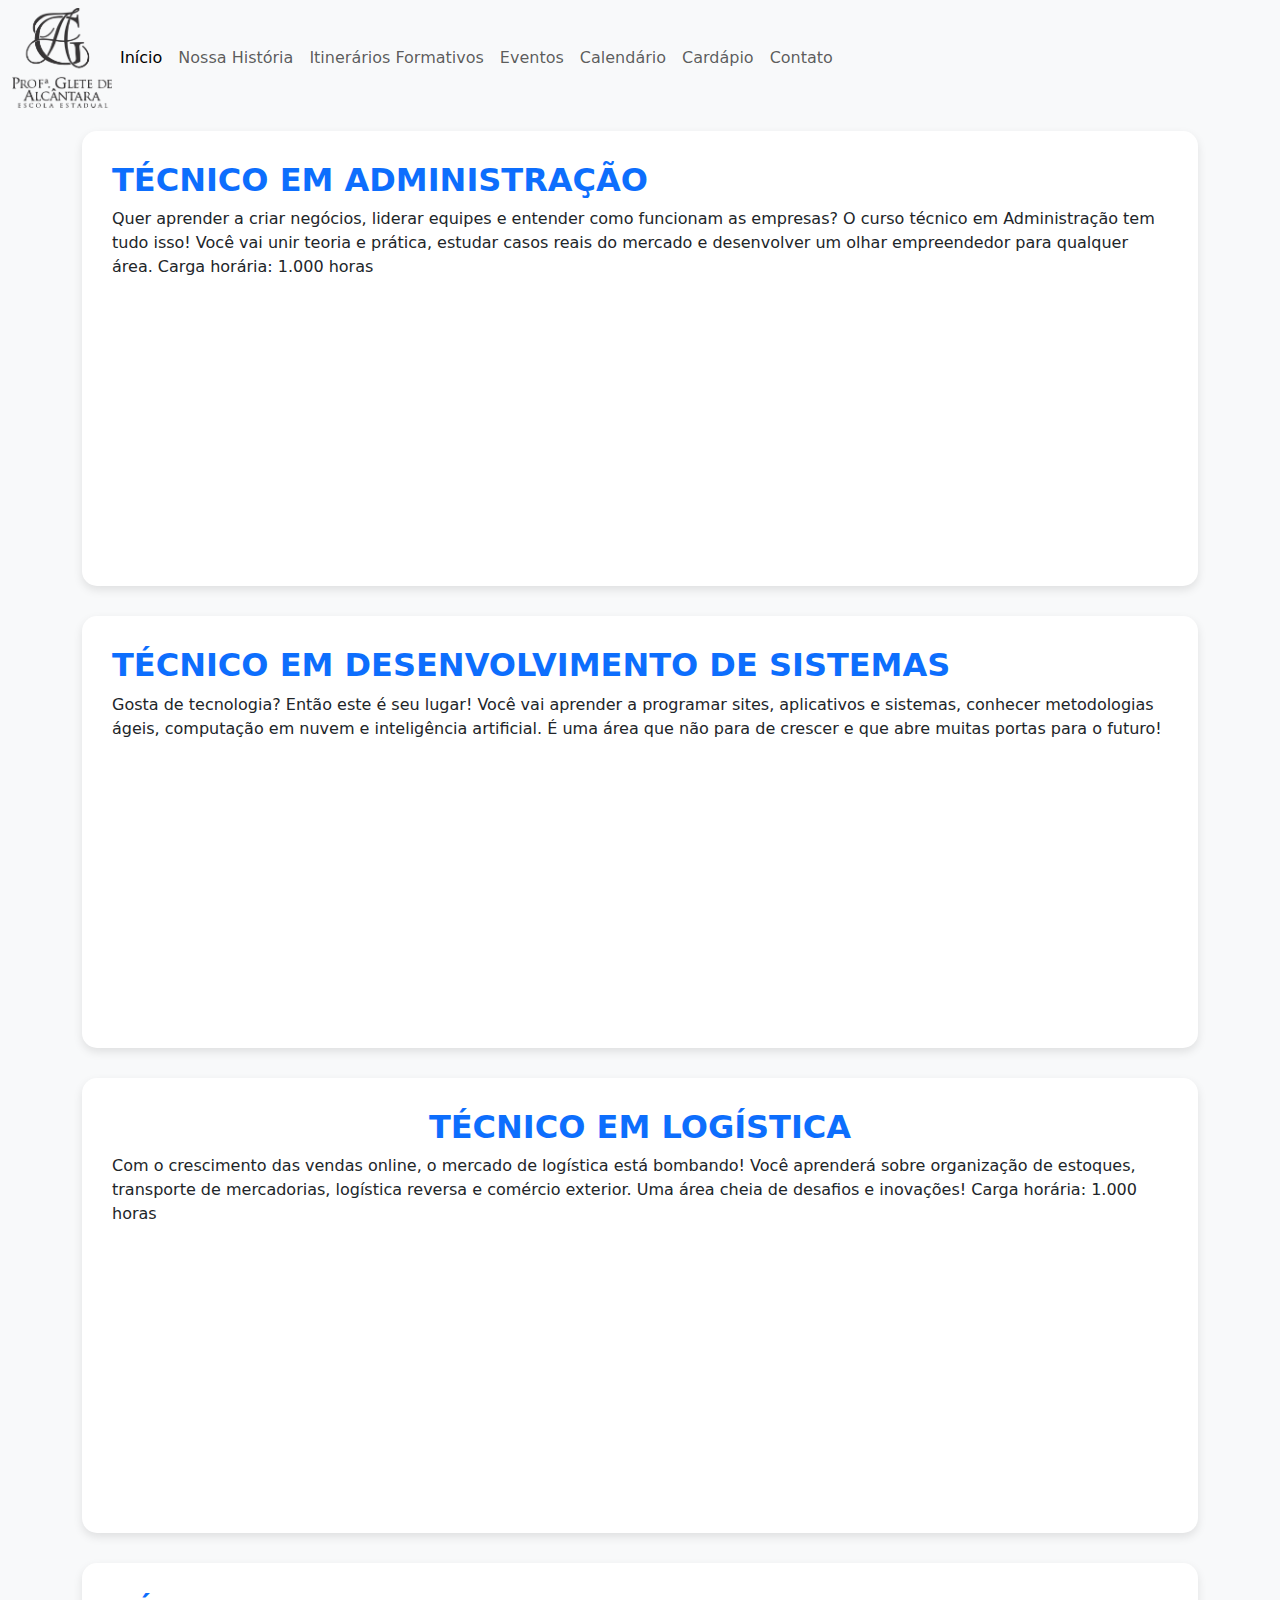
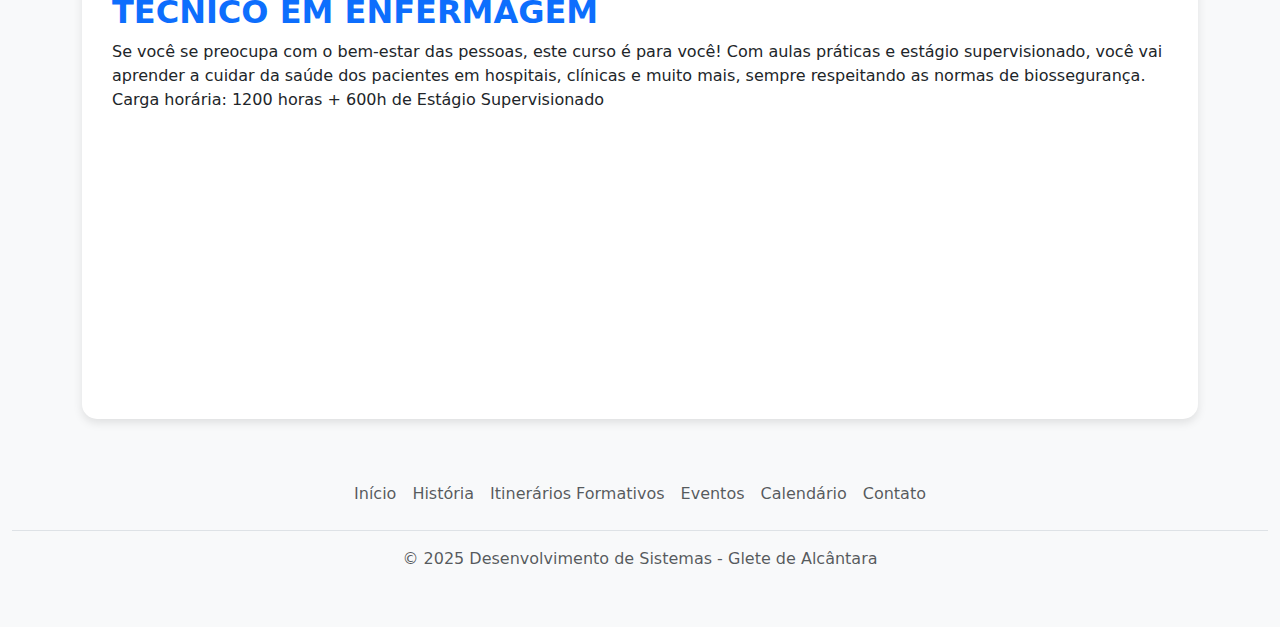
<file: tecnico.html>
<!DOCTYPE html>
<html lang="pt-br">
<head>
  <meta charset="UTF-8">
  <meta name="viewport" content="width=device-width, initial-scale=1">
  <title>Página com 4 Seções e Vídeos</title>
  <!-- Link do Bootstrap -->
  <link href="https://cdn.jsdelivr.net/npm/bootstrap@5.3.3/dist/css/bootstrap.min.css" rel="stylesheet">

  <style>
    body {
      background-color: #f8f9fa;
    }
    section {
      padding: 15px 0;
    }
    .section-box {
      background: #fff;
      border-radius: 15px;
      box-shadow: 0 4px 10px rgba(0,0,0,0.1);
      padding: 30px;
      transition: transform 0.3s ease;
    }
    .section-box:hover {
      transform: translateY(-5px);
    }
    h2 {
      color: #0d6efd;
      font-weight: 600;
    }
    .btn-video {
      margin-right: 10px;
    }
  </style>
</head>
<body>

    <div class="container-fluid" id="inicio">
      <div class="row">
<nav class="navbar navbar-expand-lg bg-body-tertiary">
  <div class="container-fluid">
    <a href="index.html"> <img src="img/logo.png" alt="EE PROFESSORA GLETE DE ALCÂNTARA" width="100" height="100"></a>
 
    <button class="navbar-toggler" type="button" data-bs-toggle="collapse" data-bs-target="#navbarNav" aria-controls="navbarNav" aria-expanded="false" aria-label="Toggle navigation">
      <span class="navbar-toggler-icon"></span>
    </button>
    <div class="collapse navbar-collapse" id="navbarNav">
      <ul class="navbar-nav">
        <li class="nav-item">
          <a class="nav-link active" aria-current="page" href="index.html">Início</a>
        </li>
        <li class="nav-item">
          <a class="nav-link" href="#glete">Nossa História</a>
        </li>
        <li class="nav-item">
          <a class="nav-link" href="#formativo">Itinerários Formativos</a>
        </li>
        <li class="nav-item">
          <a class="nav-link" href="#evento">Eventos</a>
        </li>
        <li class="nav-item">
          <a class="nav-link" href="#calendario">Calendário</a>
        </li>
         <li class="nav-item">
          <a class="nav-link" href="#">Cardápio</a>
        </li>
        <li class="nav-item">
          <a class="nav-link" aria-disabled="true">Contato</a>
        </li>
      </ul>
    </div>
  </div>
</nav>
      </div>
    </div>
  <div class="container">
    <!-- Seção 1 -->
    <section id="secao1">
      <div class="section-box">
        <h2>TÉCNICO EM ADMINISTRAÇÃO</h2>
        <p>
          Quer aprender a criar negócios, liderar equipes e entender como funcionam as empresas?

O curso técnico em Administração tem tudo isso! Você vai unir teoria e prática, estudar casos reais do mercado e desenvolver um olhar empreendedor para qualquer área.

Carga horária: 1.000 horas
        </p>
        <iframe width="450" height="254" src="https://www.youtube.com/embed/A9Zk8XAwsqw" title="Administração" frameborder="0" allow="accelerometer; autoplay; clipboard-write; encrypted-media; gyroscope; picture-in-picture; web-share" referrerpolicy="strict-origin-when-cross-origin" allowfullscreen></iframe>
        <iframe width="450" height="254" src="https://www.youtube.com/embed/OfUSgmY_mJw" title="Educação Profissional Paulista - Técnico em Administração" frameborder="0" allow="accelerometer; autoplay; clipboard-write; encrypted-media; gyroscope; picture-in-picture; web-share" referrerpolicy="strict-origin-when-cross-origin" allowfullscreen></iframe>
      </div>
    </section>

    <!-- Seção 2 -->
    <section id="secao2">
      <div class="section-box">
        <h2>TÉCNICO EM DESENVOLVIMENTO DE SISTEMAS</h2>
        <p>
          Gosta de tecnologia?

Então este é seu lugar! Você vai aprender a programar sites, aplicativos e sistemas, conhecer metodologias ágeis, computação em nuvem e inteligência artificial.

É uma área que não para de crescer e que abre muitas portas para o futuro!
        </p>
        <iframe width="450" height="254" src="https://www.youtube.com/embed/p8W22jcyXcQ" title="Desenvolvimento de sistemas" frameborder="0" allow="accelerometer; autoplay; clipboard-write; encrypted-media; gyroscope; picture-in-picture; web-share" referrerpolicy="strict-origin-when-cross-origin" allowfullscreen></iframe>
       <iframe width="450" height="254" src="https://www.youtube.com/embed/EYxsVenlmeo" title="Educação Profissional Paulista - Técnico em Desenvolvimento de Sistemas" frameborder="0" allow="accelerometer; autoplay; clipboard-write; encrypted-media; gyroscope; picture-in-picture; web-share" referrerpolicy="strict-origin-when-cross-origin" allowfullscreen></iframe>
      </div>
    </section>

    <!-- Seção 3 -->
    <section id="secao3">
      <div class="section-box">
        <h2 align="CENTER">TÉCNICO EM LOGÍSTICA</h2>
        <p>
          Com o crescimento das vendas online, o mercado de logística está bombando!

Você aprenderá sobre organização de estoques, transporte de mercadorias, logística reversa e comércio exterior. Uma área cheia de desafios e inovações!

Carga horária: 1.000 horas
        </p>
        <iframe width="450" height="254" src="https://www.youtube.com/embed/YsKLeMAtcj4" title="Logística" frameborder="0" allow="accelerometer; autoplay; clipboard-write; encrypted-media; gyroscope; picture-in-picture; web-share" referrerpolicy="strict-origin-when-cross-origin" allowfullscreen></iframe>
       <iframe width="450" height="254" src="https://www.youtube.com/embed/pFGkIs2esvk" title="Educação Profissional Paulista - Técnico em Logística" frameborder="0" allow="accelerometer; autoplay; clipboard-write; encrypted-media; gyroscope; picture-in-picture; web-share" referrerpolicy="strict-origin-when-cross-origin" allowfullscreen></iframe>
      </div>
    </section>

    <!-- Seção 4 -->
    <section id="secao4">
      <div class="section-box">
        <h2>TÉCNICO EM ENFERMAGEM</h2>
        <p>
          Se você se preocupa com o bem-estar das pessoas, este curso é para você!

Com aulas práticas e estágio supervisionado, você vai aprender a cuidar da saúde dos pacientes em hospitais, clínicas e muito mais, sempre respeitando as normas de biossegurança.

Carga horária: 1200 horas + 600h de Estágio Supervisionado
        </p>
        <iframe width="450" height="254" src="https://www.youtube.com/embed/I-_rJawwfNo" title="Enfermagem" frameborder="0" allow="accelerometer; autoplay; clipboard-write; encrypted-media; gyroscope; picture-in-picture; web-share" referrerpolicy="strict-origin-when-cross-origin" allowfullscreen></iframe>
        <iframe width="450" height="254" src="https://www.youtube.com/embed/_x6vRb3JXOQ" title="Educação Profissional Paulista - Técnico em Enfermagem" frameborder="0" allow="accelerometer; autoplay; clipboard-write; encrypted-media; gyroscope; picture-in-picture; web-share" referrerpolicy="strict-origin-when-cross-origin" allowfullscreen></iframe>
      </div>
    </section>
  </div>

      <div class="container-fluid">
      <footer class="py-3 my-4">
        <ul class="nav justify-content-center border-bottom pb-3 mb-3">
          <li class="nav-item">
            <a href="#inicio" class="nav-link px-2 text-body-secondary">Início</a>
          </li>
          <li class="nav-item">
            <a href="#historia" class="nav-link px-2 text-body-secondary">História</a>
          </li>
          <li class="nav-item">
            <a href="#formativo" class="nav-link px-2 text-body-secondary">Itinerários Formativos</a>
          </li>
          <li class="nav-item">
            <a href="#evento" class="nav-link px-2 text-body-secondary">Eventos</a>
          </li>
          <li class="nav-item">
            <a href="#calendario" class="nav-link px-2 text-body-secondary">Calendário</a>
          </li>
          <li class="nav-item">
            <a href="#contato" class="nav-link px-2 text-body-secondary">Contato</a>
          </li>
        </ul>
        <p class="text-center text-body-secondary">&copy; 2025 Desenvolvimento de Sistemas - Glete de Alcântara</p>
      </footer>
    </div>

  <!-- Script do Bootstrap -->
  <script src="https://cdn.jsdelivr.net/npm/bootstrap@5.3.3/dist/js/bootstrap.bundle.min.js"></script>
</body>
</html>
</file>
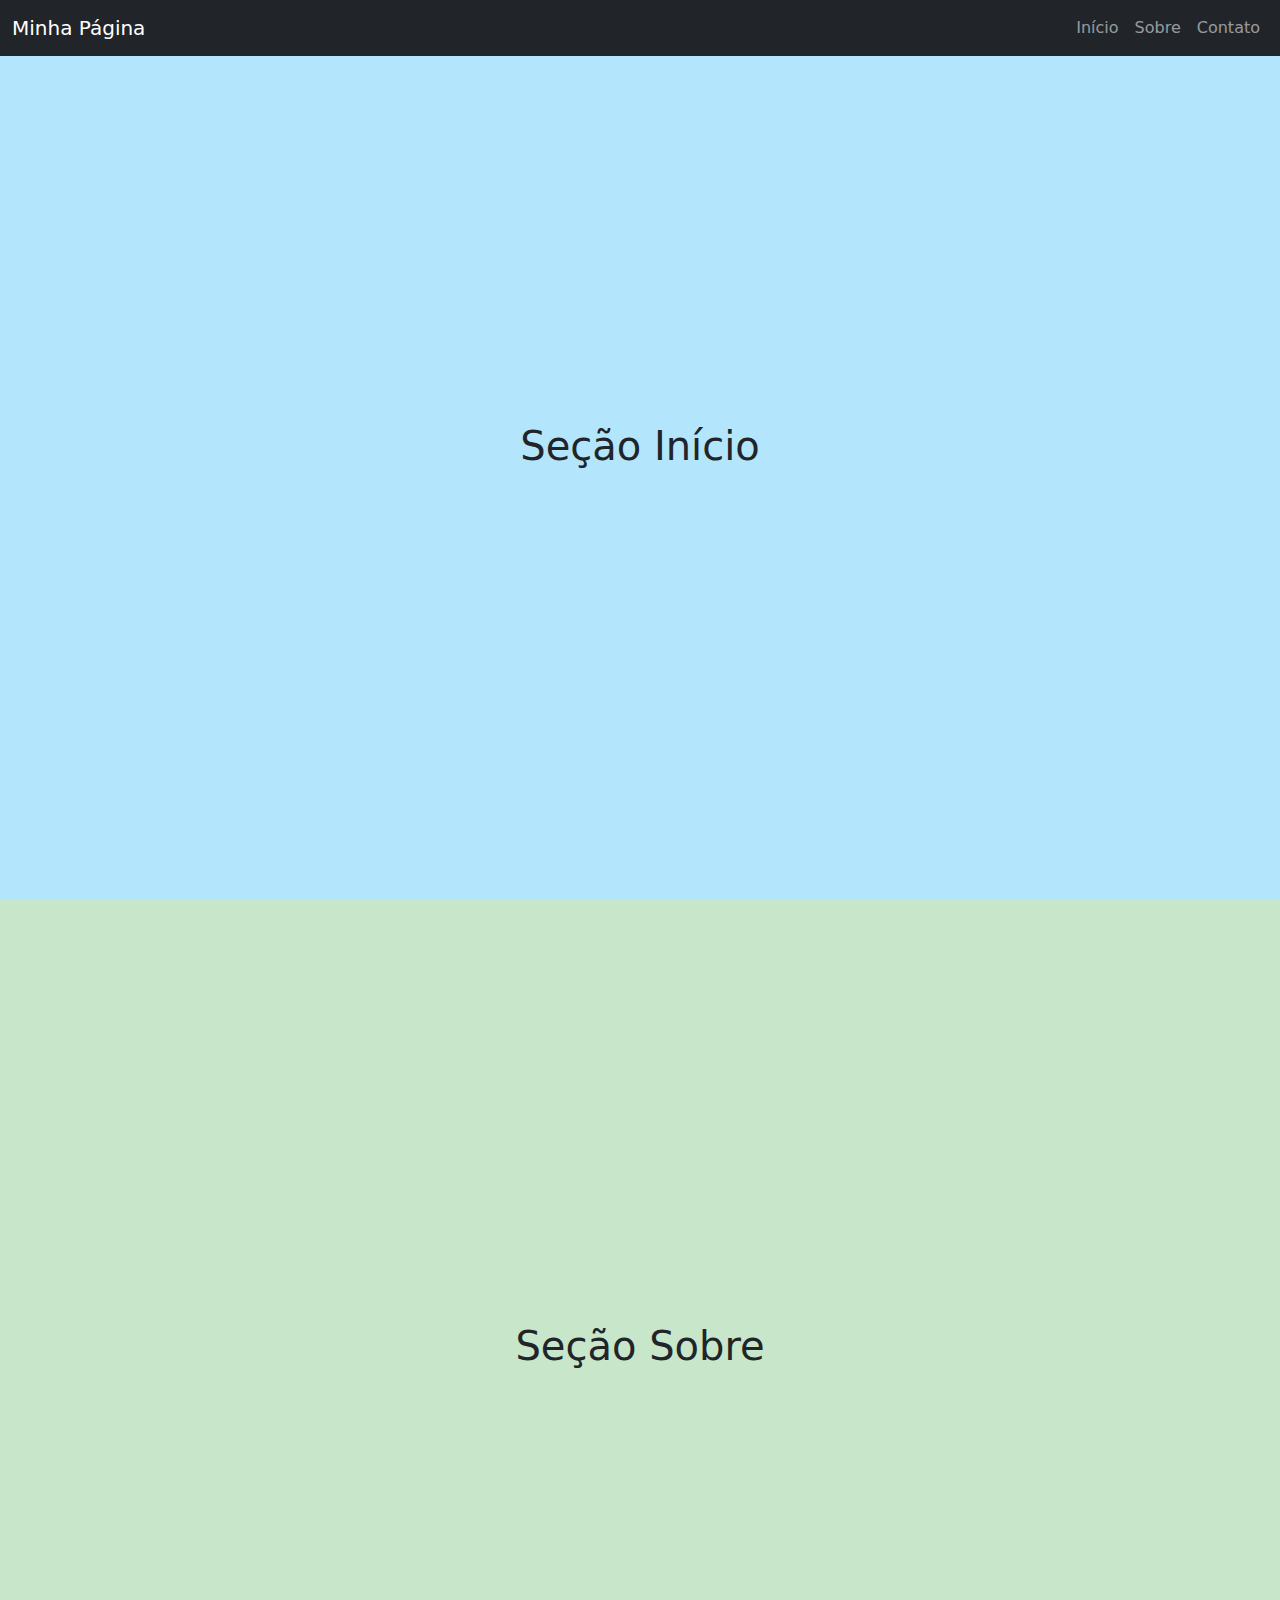
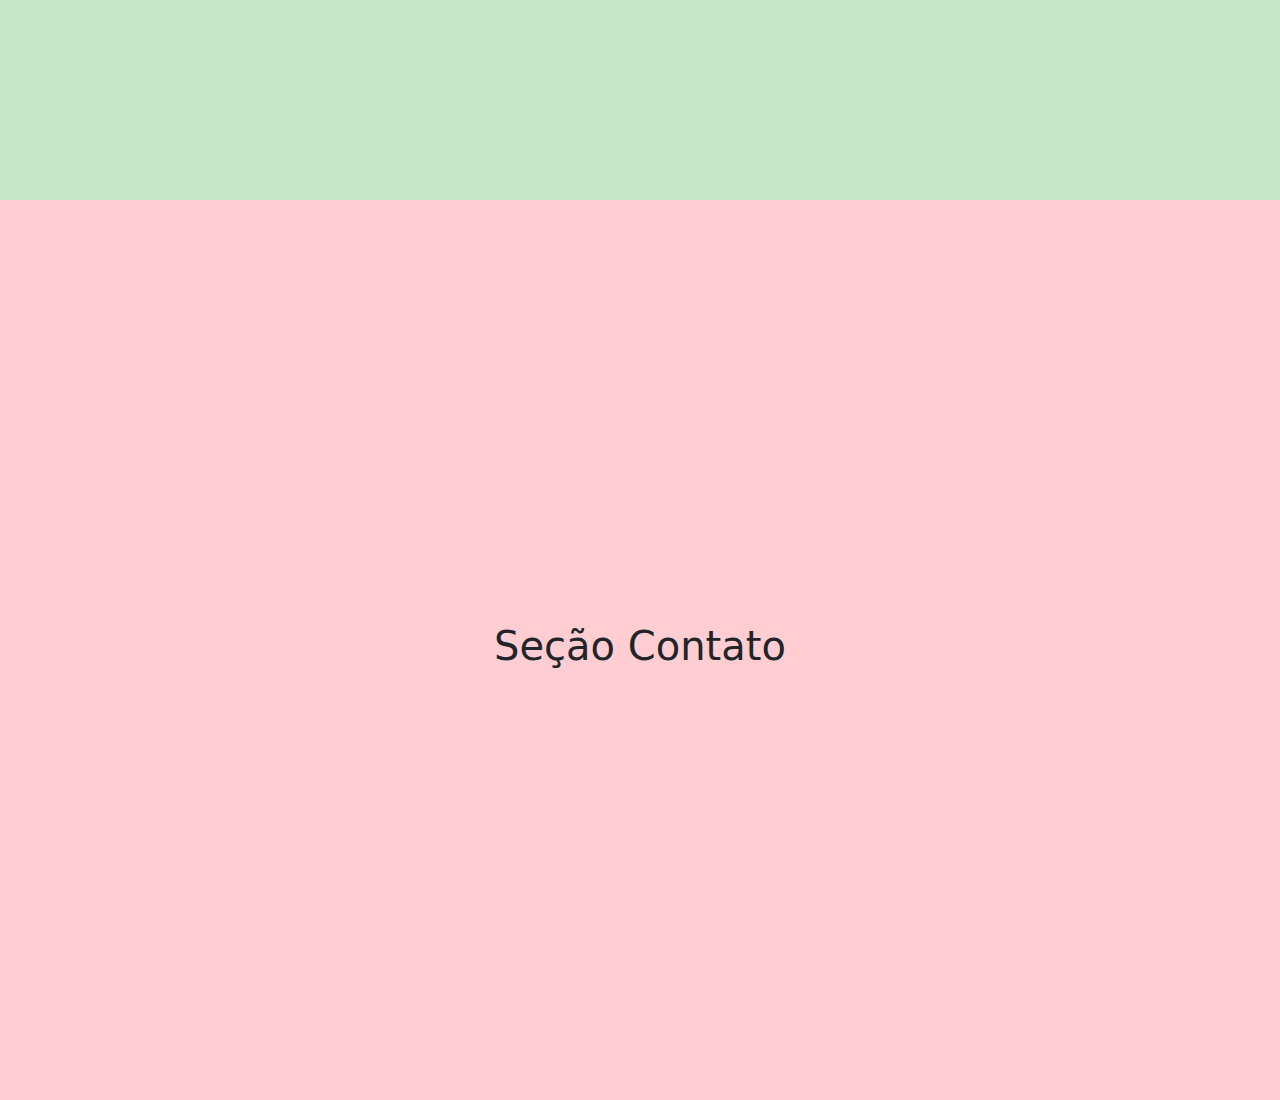
<file: teste2.html>
<!DOCTYPE html>
<html lang="pt-BR">
<head>
  <meta charset="UTF-8">
  <meta name="viewport" content="width=device-width, initial-scale=1.0">
  <title>Rolagem suave com Bootstrap</title>

  <!-- Link do Bootstrap -->
  <link href="https://cdn.jsdelivr.net/npm/bootstrap@5.3.3/dist/css/bootstrap.min.css" rel="stylesheet">

  <style>
    html {
      scroll-behavior: smooth; /* rolagem suave */
    }

    section {
      height: 100vh; /* ocupa toda a altura da tela */
      padding: 60px 20px;
    }

    #inicio { background-color: #b3e5fc; }
    #sobre { background-color: #c8e6c9; }
    #contato { background-color: #ffcdd2; }

    /* Adiciona espaçamento por causa da navbar fixa */
    body {
      scroll-padding-top: 70px;
    }
  </style>
</head>
<body>

  <!-- Navbar fixa -->
  <nav class="navbar navbar-expand-lg navbar-dark bg-dark fixed-top">
    <div class="container-fluid">
      <a class="navbar-brand" href="#inicio">Minha Página</a>
      <button class="navbar-toggler" type="button" data-bs-toggle="collapse" data-bs-target="#navbarNav">
        <span class="navbar-toggler-icon"></span>
      </button>
      <div class="collapse navbar-collapse" id="navbarNav">
        <ul class="navbar-nav ms-auto">
          <li class="nav-item"><a class="nav-link" href="#inicio">Início</a></li>
          <li class="nav-item"><a class="nav-link" href="#sobre">Sobre</a></li>
          <li class="nav-item"><a class="nav-link" href="#contato">Contato</a></li>
        </ul>
      </div>
    </div>
  </nav>

  <!-- Seções -->
  <section id="inicio" class="d-flex align-items-center justify-content-center">
    <h1>Seção Início</h1>
  </section>

  <section id="sobre" class="d-flex align-items-center justify-content-center">
    <h1>Seção Sobre</h1>
  </section>

  <section id="contato" class="d-flex align-items-center justify-content-center">
    <h1>Seção Contato</h1>
  </section>

  <!-- Script do Bootstrap -->
  <script src="https://cdn.jsdelivr.net/npm/bootstrap@5.3.3/dist/js/bootstrap.bundle.min.js"></script>

</body>
</html>
</file>
